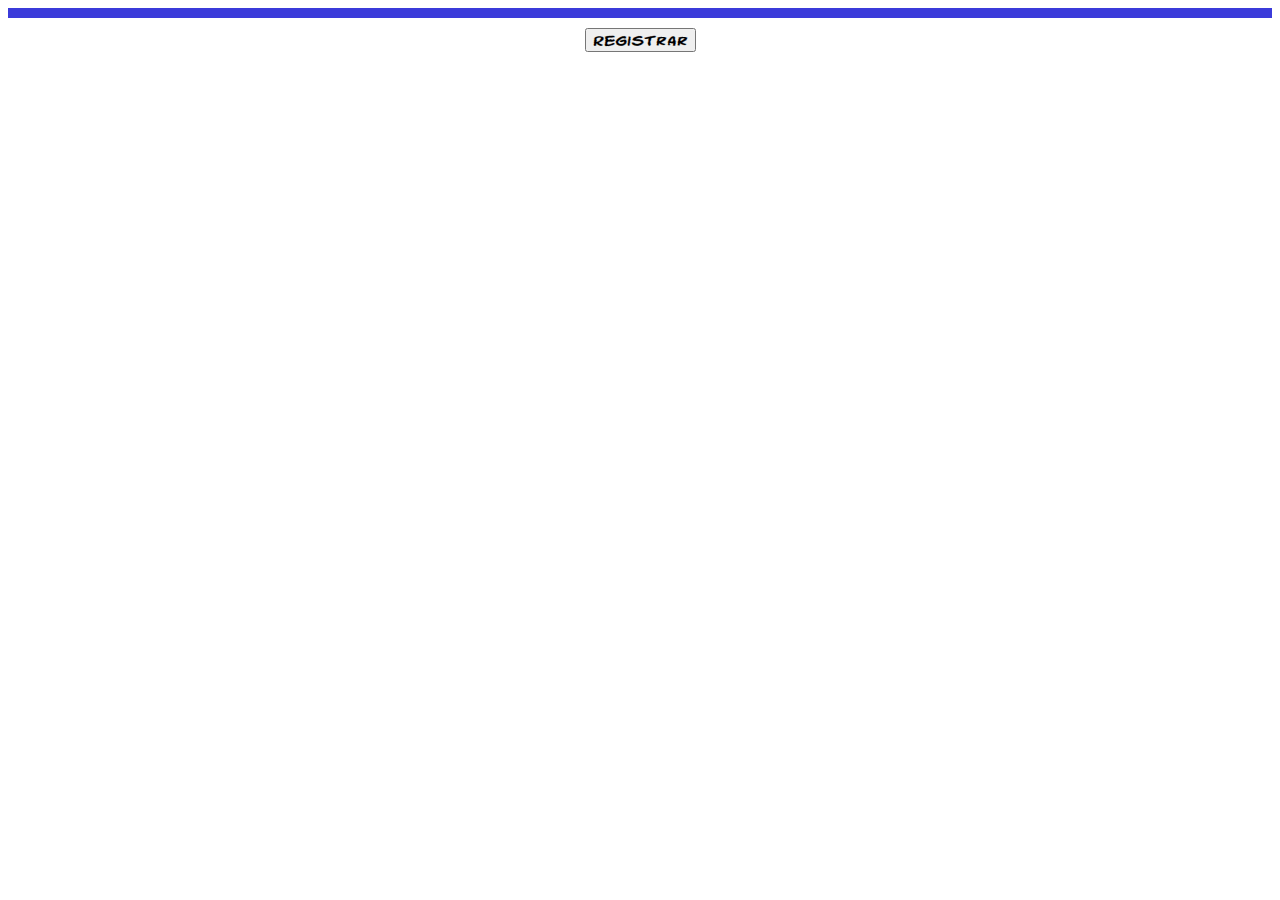
<file: Registro.html>
<!DOCTYPE html>
<html lang="en">
<head>
    <meta charset="UTF-8">
    <meta http-equiv="X-UA-Compatible" content="IE=edge">
    <meta name="viewport" content="width=device-width">
    <link rel="stylesheet" href="style.css">
    <title>Formulario de Registro</title>

    <script src="https://cdnjs.cloudflare.com/ajax/libs/jquery/3.6.1/jquery.js" integrity="sha512-CX7sDOp7UTAq+i1FYIlf9Uo27x4os+kGeoT7rgwvY+4dmjqV0IuE/Bl5hVsjnQPQiTOhAX1O2r2j5bjsFBvv/A==" crossorigin="anonymous" referrerpolicy="no-referrer"></script>

    <script>

        $(document).ready(function(){

            $("nav").fadeIn(800);
            $("h1.form").fadeIn(1600);
            $("h2.Unic").fadeIn(2200);
            $("form").fadeIn(3000);

            $("p.reg").on("mouseover" ,function(){
                $(this).css("color", "RED");
            });

            $("p.reg").on("mouseout" ,function(){
                $(this).css("color", "#0e1dec");
            });

             /*animacion cabecera por boton acer*/
            $("li.acer").on("mouseenter", function(){
                $("li.acer").css("background-color", "gray");
                $("a.head").css("color", "#F7D249");
            });

            $("li.acer").on("mouseleave", function(){
                $("li.acer").css("background-color", "#F7D249");
                $("a.head").css("color", "black");
            });

            /*animacion cabecera por boton inicio*/
            $("li.inicio").on("mouseenter", function(){
                $("li.inicio").css("background-color", "gray");
                $("a.head").css("color", "#F7D249");
            });

            $("li.inicio").on("mouseleave", function(){
                $("li.inicio").css("background-color", "#F7D249");
                $("a.head").css("color", "black");
            });

            /*Animacion formulario*/
            $("input").on("click", function(){

                $("input").css("color", "red");
                $("form").slideUp(300);
                $("h2.envio").fadeIn(300);

            });

        });
        

    </script>


</head>
<body>

    <div class="reg">

        <nav>
            <li class="acer"><a class='head' href="#">Acerca de</a></li>
            <li class="inicio"><a class='head' href="index.html">Inicio</a></li>
        </nav>
        <h1 class="form">Formulario de Registro</h1>
       
    </div>

    <h2 class="Unic">Llenar el formulario y registrarse, para obtener notificaciones de cualquier novedad...</h2>

    <form action="Registro.html#" method="post" style="text-align: center;">
        <h3 class="init">Ingresa tus datos...</h3>
        <p class="reg">Nombre: <input type="text" name="Nombre" placeholder="Indique su nombre"/></p>
        <p class="reg">Email al que enviar notificaciones: <input type="email" name="Email" placeholder="Indique su Correo Electronico"/></p>
        <p class="reg">¿Desea recibir notificaciones de Histeria?: <select name="MinoriaDeEdad"><option>Si</option><option>No</option></select></p>
    </form>

    <p class="reg"><input type="submit" value="Registrar" style="text-align: center;"></p>
    <h2 class="envio">Datos Recibidos y Enviados<br>Continue Disfrutando de nuestro contenido...</h2>

</body>
</html>
</file>
<file: style.css>
@font-face {
    font-family: 'Comicy';
    src: url('/Comicy\ \(1\).ttf');
    font-style: normal;
    font-weight: normal;
}

@font-face {
    font-family: 'Komikax';
    src: url('/KOMIKAX_.ttf');
    font-style: normal;
    font-weight: normal;
}

@font-face {
    font-family: 'KomikaxGL';
    src: url('/KOMIKAGL.ttf');
    font-style: normal;
    font-weight: normal;
    font-size: xx-large;
}

@font-face {
    font-family: 'KomikaxBS';
    src: url('/KOMIKABS.ttf');
    font-style: normal;
    font-weight: normal;
    font-size: xx-large;
}

@font-face {
    font-family: 'KomikaxTR';
    src: url('/KOMIKATR.ttf');
    font-style: normal;
    font-weight: normal;
    font-size: xx-large;
}

header {
    background-image: url('https://art.pixilart.com/260014b4a61ecc2.png');
    background-size: 240px;
    padding: 50%;
    padding-bottom: 30%;
    display: inline;
}

h1 {
    text-align: center;
    color: #F7D249;
    font-family: 'KomikaxGL';
    margin-top: 100px;
    margin-bottom: 50px;
    position: static;
    display: none;
}

h1.form {
    text-align: center;
    color: #F7D249;
    font-family: 'KomikaxGL';
    margin-top: 10px;
    margin-bottom: 20px;
    padding: 100px;
    position: static;
}

h2.Unic {
    text-align: center;
    font-family: 'Comicy';
    color: rgb(165, 16, 16);
    margin: 10px;
    border-bottom-width: 10px;
    border-bottom-style: solid;
    border-bottom-color: #F7D249;
    display: none;
}

h2.envio {
    text-align: center;
    font-family: 'Comicy';
    color: rgb(165, 16, 16);
    margin: 10px;
    display: none;
}

h3.init {
    font-family: 'Komikax';
    text-align: center;
}

div.hist1 {
    text-align: left;
    font-family: 'Komikax';
    color: rgb(59, 59, 218);
    background-color: #F7D249;
    padding: 10px;
    margin-bottom: 10px;
    border-radius: 10px;
    display: none;
}

div.hist2 {
    text-align: right;
    font-family: 'Komikax';
    color: #F7D249;
    background-color: rgb(59, 59, 218);
    padding: 10px;
    margin-bottom: 10px;
    border-radius: 10px;
    display: none;
}

div.hist3 {
    text-align: left;
    font-family: 'Komikax';
    color: #F7D249;
    background-color: rgb(230, 7, 7);
    padding: 10px;
    margin-bottom: 10px;
    border-radius: 10px;
    display: none;
}

div.reg {
    background-color: rgb(59, 59, 218);
    padding: 5px;
}

a {
    text-decoration: none;
    color: #59088C;
}

p.intro {
    text-align: center;
    font-family: 'Komikax';
    color: white;
    padding: 20px;
    padding-bottom: 80px;
    display: none;
}

p.reg {
    text-align: center;
    font-family: 'Komikax';
    color: #0e1dec;
    margin: 0; padding: 0;
}

p.res {
    text-align: center;
    font-family: 'Komikax';
    color: black;
    margin: 0; padding: 0;
    display: none;
}

p.img {
    text-align: center;
    display: none;
}

p.hist1 {
    display: none;
    text-align: center;
    margin: 0; padding: 50px;
}

p.hist2 {
    display: none;
    text-align: center;
    margin: 0; padding: 50px;
}

p.hist3 {
    display: none;
    text-align: center;
    margin: 0; padding: 50px;
}

a.head {
    text-decoration: none;
    color: black;
    margin: 10px; padding: 0;
    font-family: 'KomikaxTR';
}


li {
    line-height: 10px;
    display: inline-block;
    padding: 10px;
    margin-left: 10px;
    background-color: #F7D249;
}

ul {
    padding-right: 20px;
    margin: 0; padding: 0;
    
}

input {
    font-family: 'KomikaxTR';
    margin: 5px;
    margin-top: 10px;
}

canvas {
    width: 350px;
    height: 350px;
    
    background-size: contain;
    margin: 0; padding: 0;
    border-radius: 20px;
    border-style: solid;
    border-color: #59088C;
}

nav {
    display: none;
}

form {
    display: none;
}
</file>
